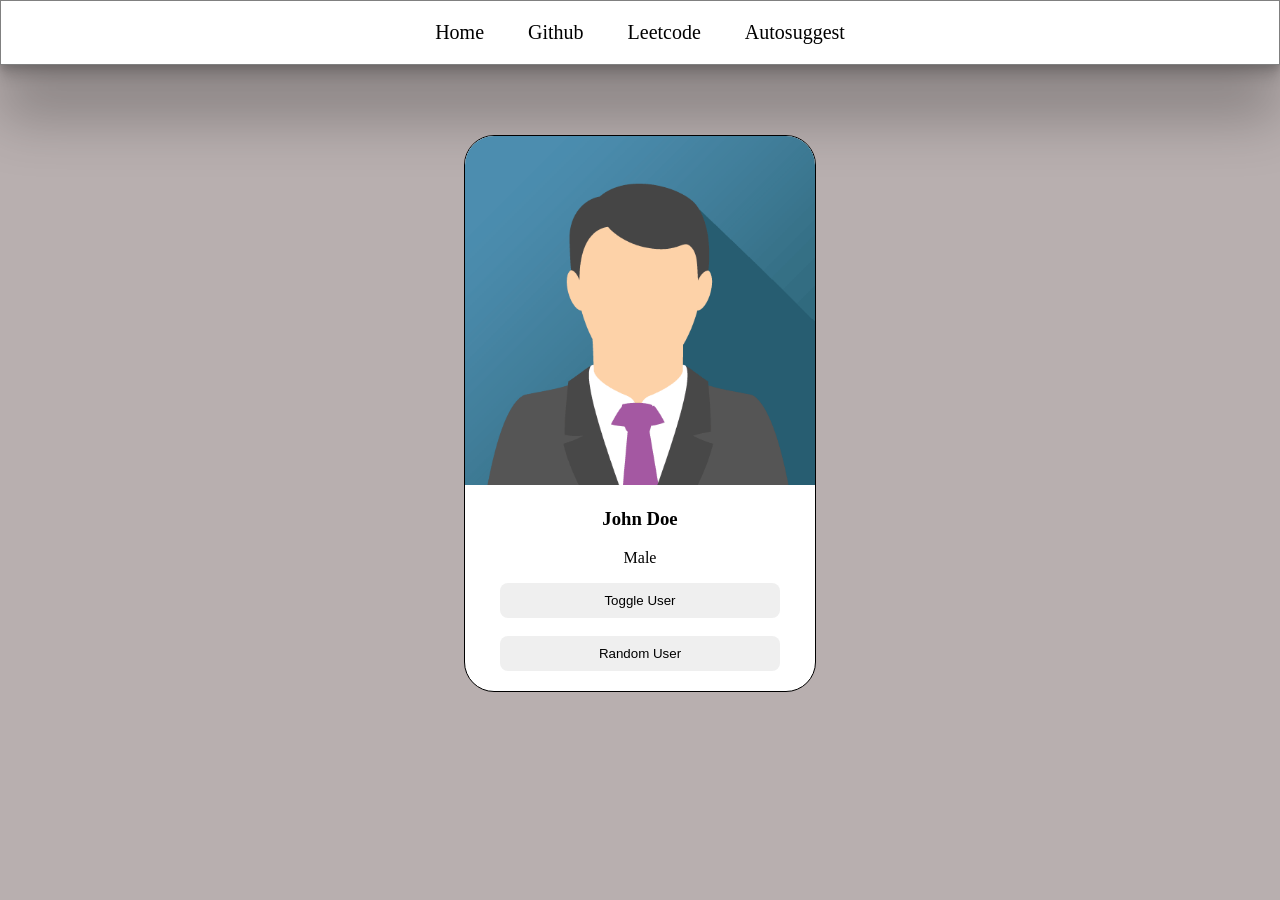
<file: target/classes/static/index.html>
<!DOCTYPE html>
<html lang="en">
<head>
    <meta charset="UTF-8">
    <meta name="viewport" content="width=device-width, initial-scale=1.0">
    <title>Auto Suggest</title>
    <link rel="stylesheet" href="index.css">
</head>
<body>
    <!-- <h1>Hello World!</h1> -->
     <div class="navbar">
        <a href="">Home</a>
        <a href="https://github.com/">Github</a>
        <a href="">Leetcode</a>
        <a href="">Autosuggest</a>
     </div>

     <div class="card">
        <img src="john.png" alt="image not found">
        <h3 id="user-name">John Doe</h3>
        <p>Male</p>
        <button>Toggle User</button>
        <br>
        <br>
        <button> Random User</button>
     </div>
    <script src="index.js"></script>
</body>
</html>
</file>
<file: target/classes/static/index.css>
body{
    margin: 0px;
    background-color: rgb(184, 175, 175);
}

h1 {
    color: red;
}

.navbar{
    border-style: solid;
    border-width: 1px;
    border-color: gray;
    padding: 20px;
    text-align: center;
    background-color: white;
    box-shadow: rgba(0, 0, 0, 0.25) 0px 54px 55px, rgba(0, 0, 0, 0.12) 0px -12px 30px, rgba(0, 0, 0, 0.12) 0px 4px 6px, rgba(0, 0, 0, 0.17) 0px 12px 13px, rgba(0, 0, 0, 0.09) 0px -3px 5px;
}

.navbar a{
    padding: 20px;
    text-decoration: none;
    color: black;
    font-size: 20px;
}

.navbar a:hover{
    color: blue;
    background-color: aqua;
}

.card{
    border: 1px solid black;
    width: 350px;
    border-radius: 30px;
    text-align: center;
    margin-top: 70px;
    overflow: hidden;
    /* margin-left: 40%; */
    margin-left: auto;
    margin-right: auto;
    padding-bottom: 20px;
    background-color: white;
}

.card img{
    /* width: 300px; */
    width: 100%;
}

.card button{
    border-style: none;
    padding: 10px;
    width: 80%;
    border-radius: 8px;
}
</file>
